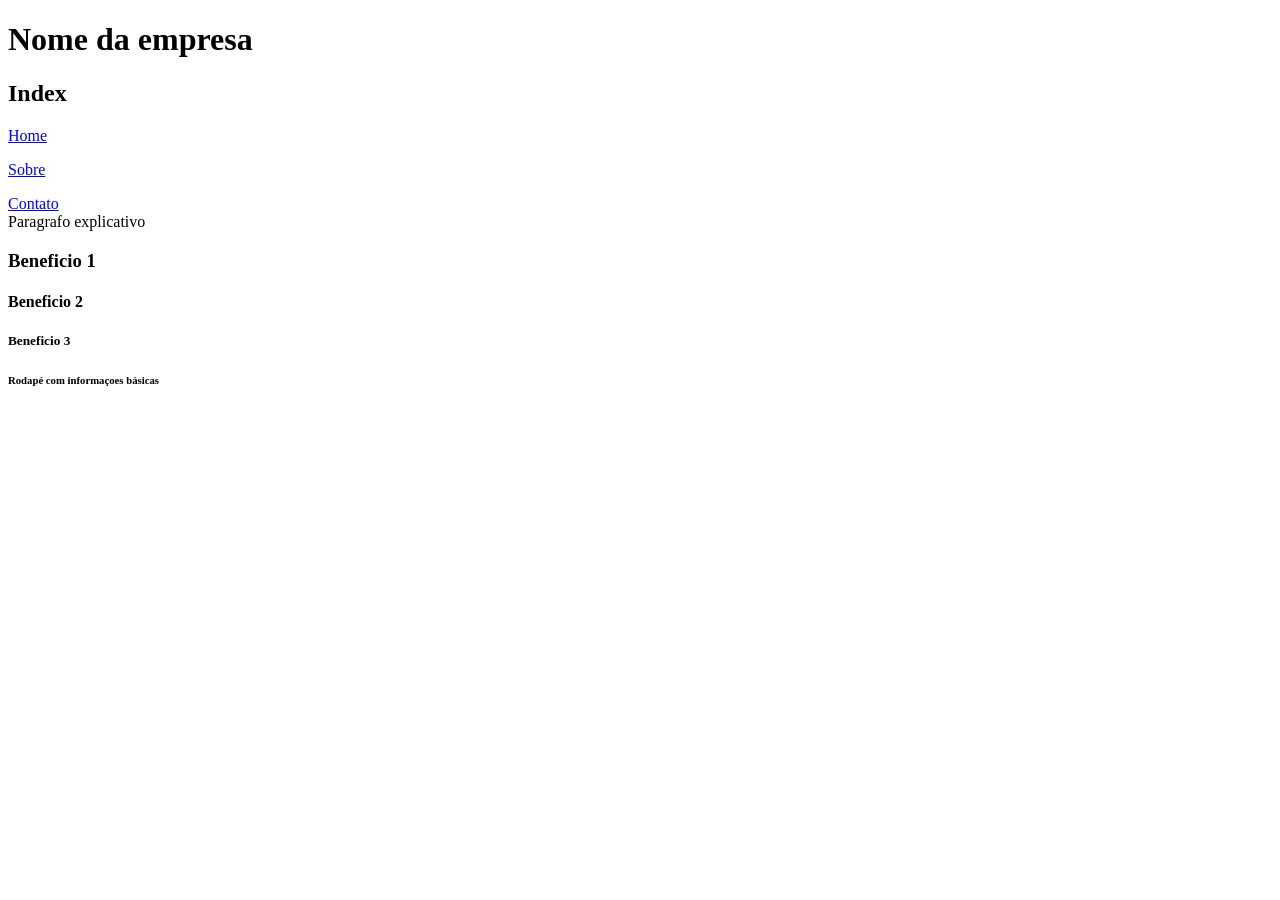
<file: index.html>
<!DOCTYPE html>
    <html lang="pt-br">
    <head>
        <meta charset="UTF-8">
        <meta name="viewport" content="width=device-width, initial-scale=1.0">

        <link rel="stylehost" href="style.CSS">

        <title>Site Exemplo</title>
    </head>
    <body>
        <div id="mpd3">
            <h1>Nome da empresa</h1>
        </div>

        <div id="mpd">
            <h2>Index</h2><p></p>
            <div id="mpd2">
                <a href="index.html" target="_self" rel="noopener">Home</a>
            </div>
            <p></p>
            <div id="mpd2">
                <a href="sobre.html" target="_self" rel="noopener">Sobre</a>
            </div>
            <p></p>
            <div id="mpd2">
                <a href="contato.html" target="_self" rel="noopener">Contato</a>
            </div>
        </div>
        

        <div id="mpd6">
            <h7>Paragrafo explicativo</h7><p></p>
        </div>

        <div id="mpd4">
            <h3>Beneficio 1</h3>
        </div>
        <div id="mpd4">
            <h4>Beneficio 2</h4>
        </div>
        <div id="mpd4">
            <h5>Beneficio 3</h5>
        </div>



        <div id="mpd5">
            <h6>Rodapé com informaçoes básicas</h6><p></p>
        </div>



        <a href="https://www.google.com" target="_blank" rel="noopener">

        </a>
        <div id="anim">
            
        </div>
        <div id="mpd2">
            
        </div>
        <div id="mpd">
            
        </div>
        <div id="mpd2">
            
        </div>
        <div id="mpd">
            
        </div>
        <div id="mpd2">
            
        </div>
        <div id="mpd">
            
        </div>
        <div id="mpd2">
            
        </div>
        

        
    </body>

    </html>
</file>
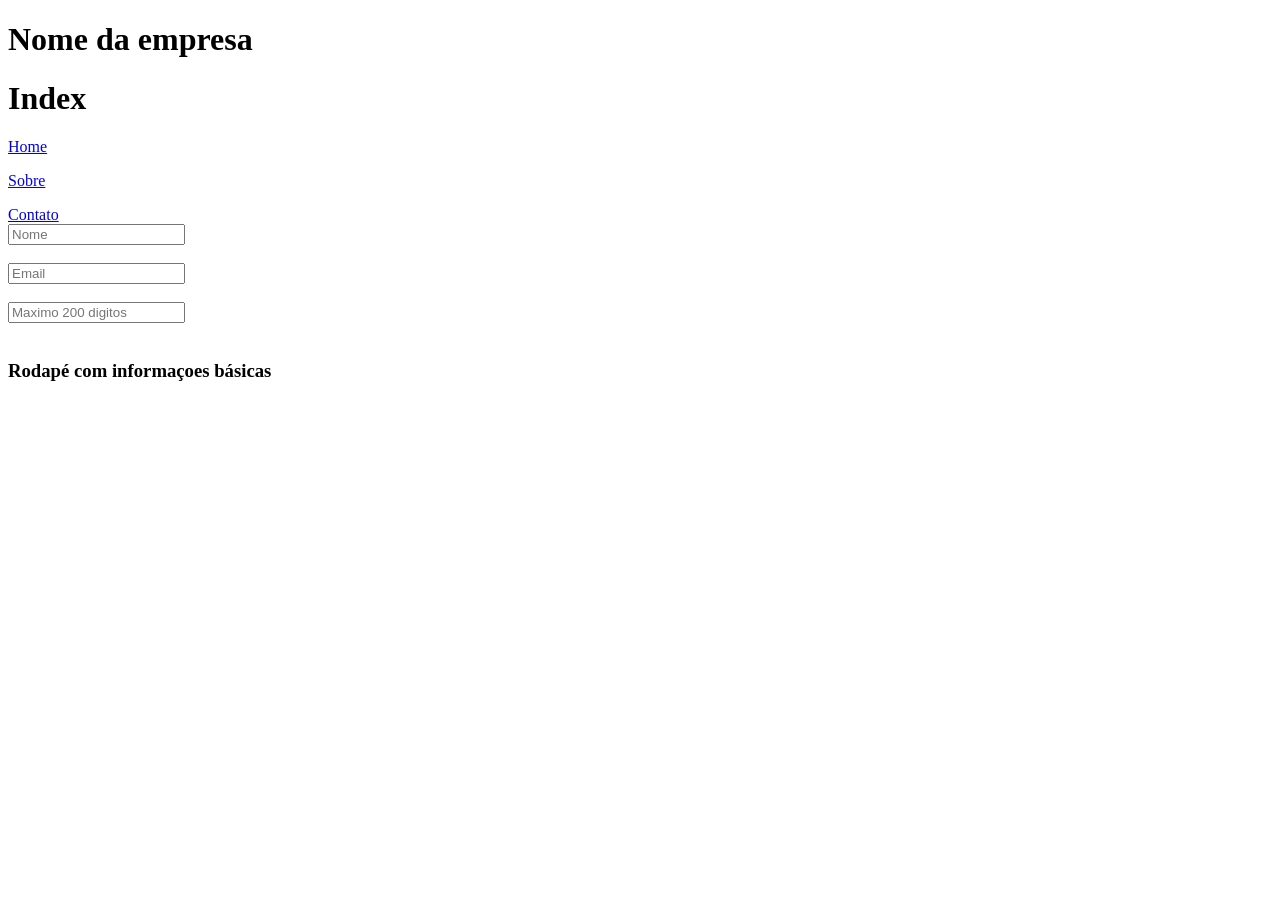
<file: contato.html>
<!DOCTYPE html>
    <html lang="pt-br">
    <head>
        <meta charset="UTF-8">
        <meta name="viewport" content="width=device-width, initial-scale=1.0">

        <link rel="stylehost" href="style.CSS">

        <title>Site Exemplo</title>
    </head>
    <body>
        <div id="mpd3">
            <h1>Nome da empresa</h1>
        </div>

        <div id="mpd">
            <h1>Index</h1><p></p>
            <div id="mpd2">
                <a href="index.html" target="_self" rel="noopener">Home</a>
            </div>
            <p></p>
            <div id="mpd2">
                <a href="sobre.html" target="_self" rel="noopener">Sobre</a>
            </div>
            <p></p>
            <div id="mpd2">
                <a href="contato.html" target="_self" rel="noopener">Contato</a>
            </div>
        </div>

        <div id="mpd6">
            <form>
            <input type="text" id="idnome" maxlength="50" placeholder="Nome"> <br><br>
            <input type="text" id="idemail" maxlength="50" placeholder="Email"> <br><br>
            <input type="text" id="idmensagem" maxlength="200" placeholder="Maximo 200 digitos"> <br><br>
            </form>
        </div>



        <div id="mpd5">
            <h3>Rodapé com informaçoes básicas</h3><p></p>
        </div>

    </body>

    </html>
</file>
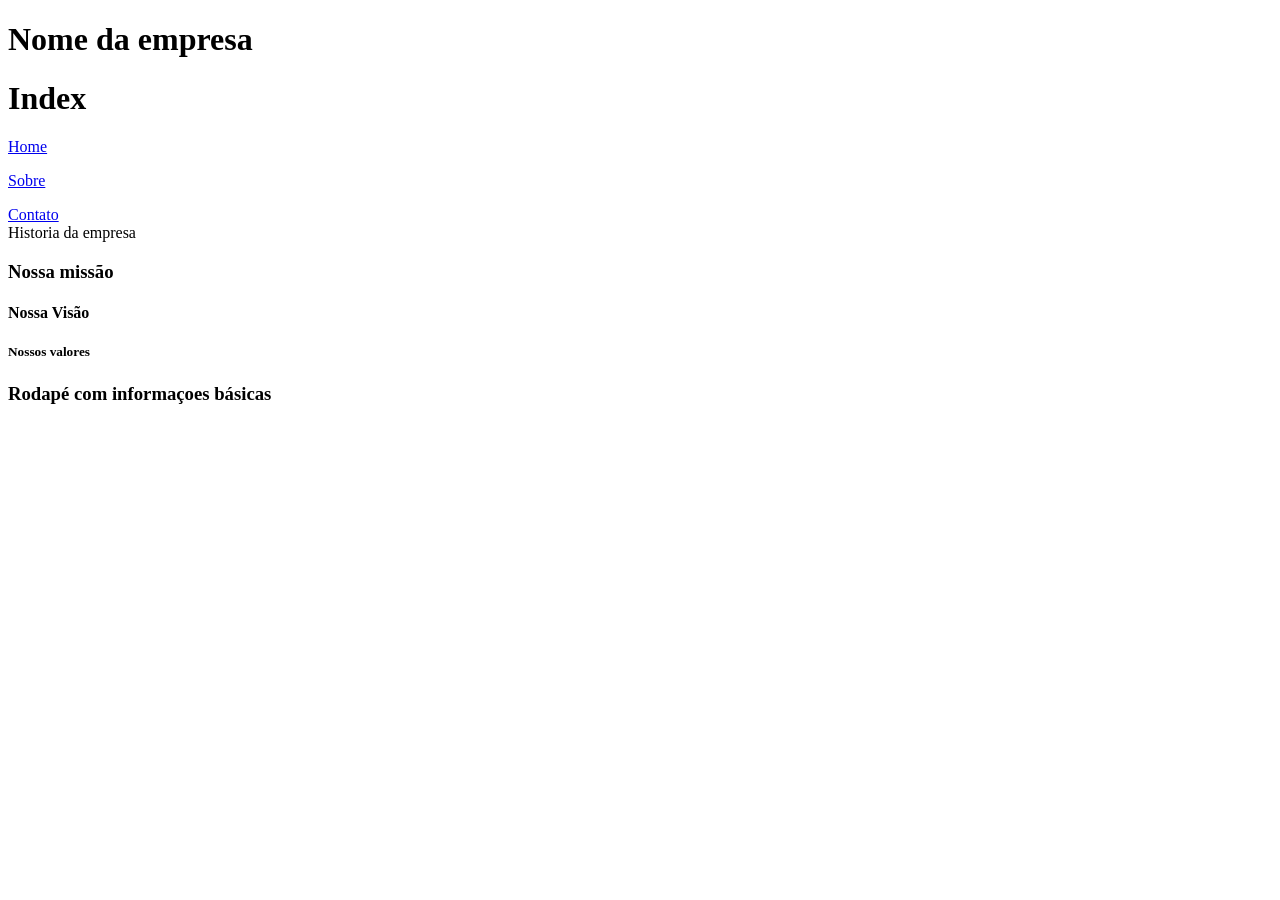
<file: sobre.html>
<!DOCTYPE html>
    <html lang="pt-br">
    <head>
        <meta charset="UTF-8">
        <meta name="viewport" content="width=device-width, initial-scale=1.0">

        <link rel="stylehost" href="style.CSS">

        <title>Site Exemplo</title>
    </head>
    <body>
        <div id="mpd3">
            <h1>Nome da empresa</h1>
        </div>

        <div id="mpd">
            <h1>Index</h1><p></p>
            <div id="mpd2">
                <a href="index.html" target="_self" rel="noopener">Home</a>
            </div>
            <p></p>
            <div id="mpd2">
                <a href="sobre.html" target="_self" rel="noopener">Sobre</a>
            </div>
            <p></p>
            <div id="mpd2">
                <a href="contato.html" target="_self" rel="noopener">Contato</a>
            </div>
        </div>
        
        <div id="mpd6">
            <h7>Historia da empresa</h7><p></p>
        </div>

        <div id="mpd4">
            <h3>Nossa missão</h3>
        </div>
        <div id="mpd4">
            <h4>Nossa Visão</h4>
        </div>
        <div id="mpd4">
            <h5>Nossos valores</h5>
        </div>

        <div id="mpd5">
            <h3>Rodapé com informaçoes básicas</h3><p></p>
        </div>
        
    </body>

    </html>
</file>
<file: style.CSS>
#mpd{
    width: 300px;
    height: 1200px;
    background-color: rgb(15, 240, 210);
    border: 3px;
    float: left;
    border-radius: 0%;
    margin: 10px;
}
#mpd2{
    width: 300px;
    height: 200px;
    background-color: rgb(64, 230, 105);
    border: 3px;
    float: none;
    border-radius: 35%;
    margin: 10px;
}
#mpd2 hover{
    width: 330px;
    height: 200px;
    background-color: darkgreen;
    border: 3px;
    float: none;
    border-radius: 35%;
    margin: 10px;
}
#mpd3{
    width: 1200px;
    height: 200px;
    background-color: rgb(2, 141, 111);
    border: 3px;
    float: none;
    border-radius: 0%;
    margin: 10px;
}
#mpd4{
    width: 300px;
    height: 200px;
    background-color: rgb(172, 40, 233);
    border: 3px;
    float: left;
    border-radius: 35%;
    margin: 10px;
}
#mpd4 hover{
    width: 330px;
    height: 200px;
    background-color: rgb(228, 12, 192);
    border: 3px;
    float: left;
    border-radius: 35%;
    margin: 10px;
}
#mpd5{
    width: 300px;
    height: 200px;
    background-color: rgb(19, 102, 226);
    border: 3px;
    float: left;
    border-radius: 35%;
    margin: 10px;
}
#mpd6{
    width: 800px;
    height: 200px;
    background-color: rgb(226, 19, 19);
    border: 3px;
    float: none;
    border-radius: 0%;
    margin: 10px;
}
</file>
